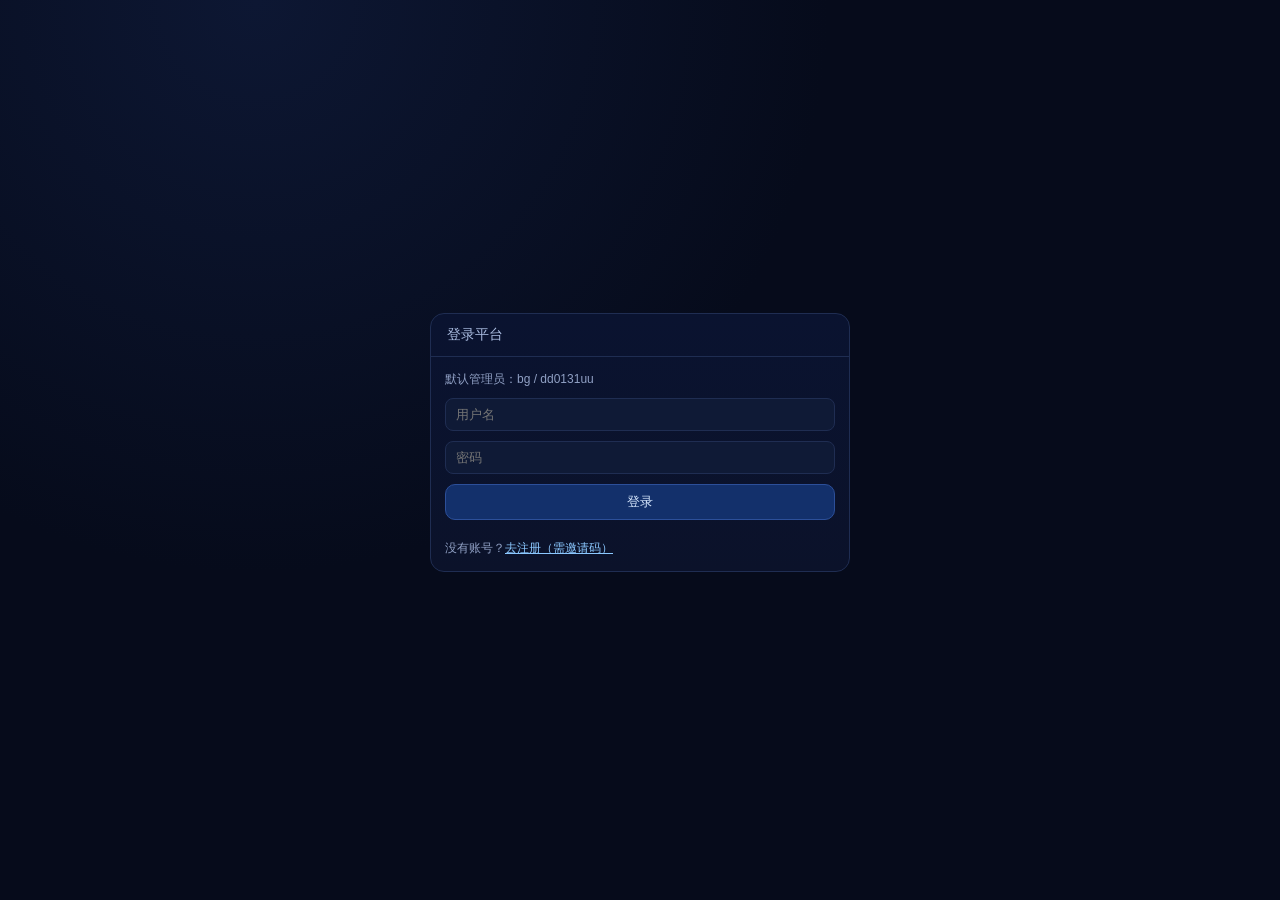
<file: login.html>
<!doctype html>
<html lang="zh-CN">
  <head>
    <meta charset="UTF-8" />
    <meta name="viewport" content="width=device-width, initial-scale=1.0" />
    <title>登录 - 信息收集结果管理平台</title>
    <link rel="stylesheet" href="./styles.css" />
  </head>
  <body>
    <div class="auth-wrap">
      <div class="card auth-card">
        <div class="card-title">登录平台</div>
        <div class="auth-body">
          <div class="small">默认管理员：bg / dd0131uu</div>
          <input id="username" placeholder="用户名" />
          <input id="password" type="password" placeholder="密码" />
          <button id="loginBtn" class="btn">登录</button>
          <div id="msg" class="small"></div>
          <div class="small">没有账号？<a href="/register">去注册（需邀请码）</a></div>
        </div>
      </div>
    </div>
    <script src="./auth.js"></script>
  </body>
</html>
</file>
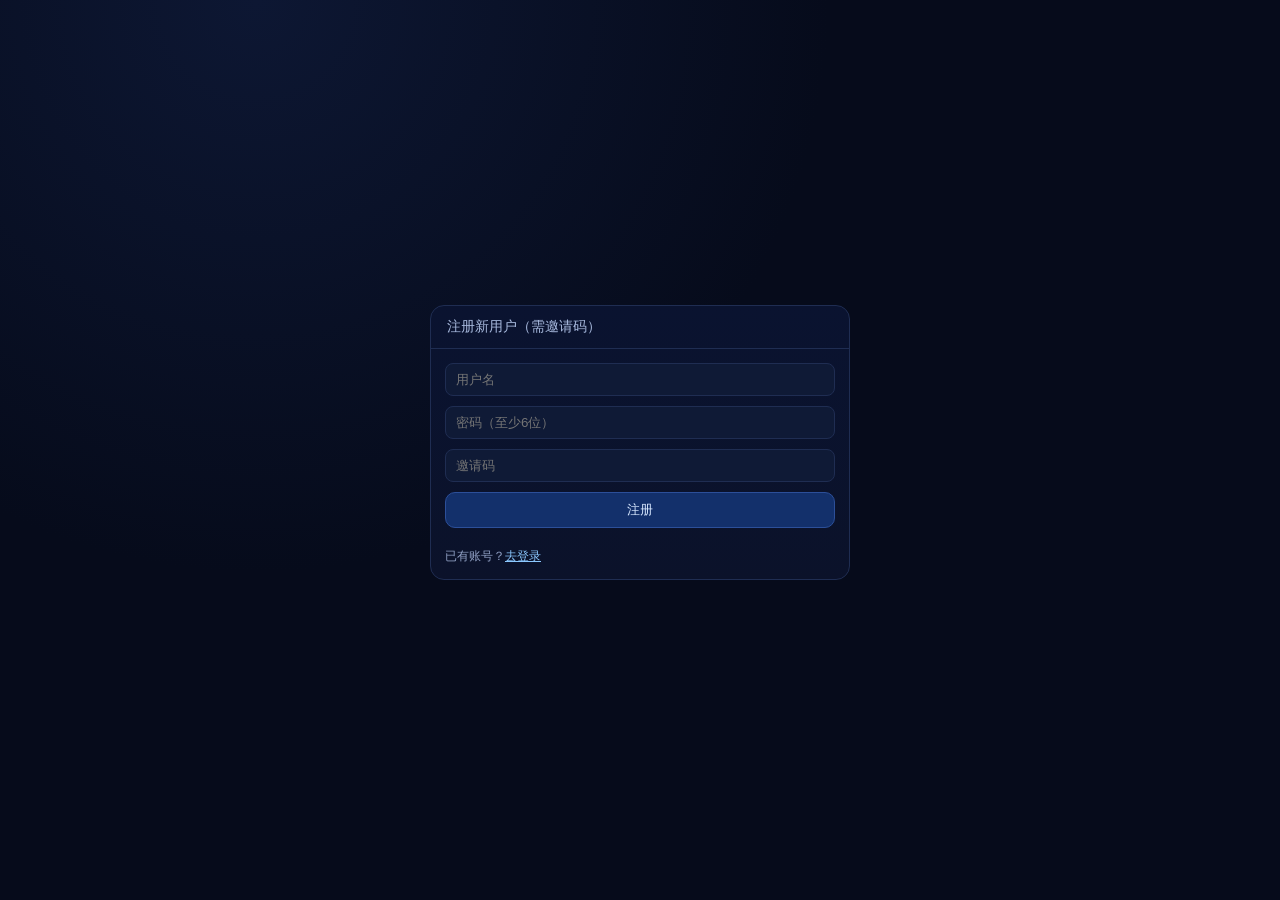
<file: register.html>
<!doctype html>
<html lang="zh-CN">
  <head>
    <meta charset="UTF-8" />
    <meta name="viewport" content="width=device-width, initial-scale=1.0" />
    <title>注册 - 信息收集结果管理平台</title>
    <link rel="stylesheet" href="./styles.css" />
  </head>
  <body>
    <div class="auth-wrap">
      <div class="card auth-card">
        <div class="card-title">注册新用户（需邀请码）</div>
        <div class="auth-body">
          <input id="username" placeholder="用户名" />
          <input id="password" type="password" placeholder="密码（至少6位）" />
          <input id="inviteCode" placeholder="邀请码" />
          <button id="registerBtn" class="btn">注册</button>
          <div id="msg" class="small"></div>
          <div class="small">已有账号？<a href="/login">去登录</a></div>
        </div>
      </div>
    </div>
    <script src="./auth.js"></script>
  </body>
</html>
</file>
<file: styles.css>
:root {
  --bg: #060b1b;
  --panel: #0b122a;
  --panel-2: #0f1a36;
  --line: #1f2d52;
  --text: #e6ecff;
  --sub: #90a0c4;
  --ok: #2bd6a1;
  --warn: #ffb020;
  --err: #ff5d73;
  --blue: #35a2ff;
}
* { box-sizing: border-box; }
body {
  margin: 0;
  font-family: -apple-system, BlinkMacSystemFont, "Segoe UI", Roboto, "PingFang SC", sans-serif;
  color: var(--text);
  background: radial-gradient(circle at 20% 0, #0d1733, var(--bg) 42%);
}
.layout { display: grid; grid-template-columns: 230px 1fr; min-height: 100vh; }
.sidebar {
  border-right: 1px solid var(--line);
  background: linear-gradient(180deg, #071026, #050a18);
  padding: 20px 14px;
}
.brand { font-size: 28px; font-weight: 700; letter-spacing: 1px; margin: 8px 8px 20px; }
.brand span { color: #4ec4ff; }
.nav-item {
  display: block; width: 100%; text-align: left; margin: 8px 0; padding: 11px 14px;
  color: var(--sub); background: transparent; border: 1px solid transparent;
  border-radius: 10px; cursor: pointer;
}
.nav-item.active, .nav-item:hover { background: #0d1b3d; color: #d8e7ff; border-color: var(--line); }
.side-footer { color: #6f82aa; font-size: 12px; margin-top: 22px; padding-left: 10px; }
.main { padding: 24px; }
.topbar { display: flex; align-items: center; justify-content: space-between; margin-bottom: 14px; gap: 10px; flex-wrap: wrap; }
h1 { margin: 0; font-size: 24px; }
.actions { display: flex; gap: 8px; align-items: center; }
.btn {
  background: #13306b; border: 1px solid #2c4f99; color: #d9e9ff;
  border-radius: 10px; padding: 8px 12px; cursor: pointer;
}
.btn.ghost { background: transparent; border-color: var(--line); color: var(--sub); }
.file-btn input { display: none; }
.view { display: none; }
.view.active { display: block; }
.card {
  background: linear-gradient(180deg, #0a1330, var(--panel));
  border: 1px solid var(--line); border-radius: 14px; margin-bottom: 16px; overflow: hidden;
}
.card-title { padding: 12px 16px; border-bottom: 1px solid var(--line); color: #a9bbdf; font-size: 14px; }
.grid { display: grid; gap: 14px; grid-template-columns: repeat(auto-fit, minmax(220px, 1fr)); }
.stat { padding: 14px; }
.stat b { font-size: 24px; }
.stat p { margin: 6px 0 0; color: var(--sub); font-size: 12px; }
.table-wrap { overflow: auto; }
table { width: 100%; border-collapse: collapse; min-width: 760px; }
th, td { text-align: left; padding: 10px 14px; border-bottom: 1px solid rgba(31,45,82,.45); font-size: 13px; }
th { color: #90a0c4; font-weight: 500; background: rgba(11,18,42,.35); }
td { color: #dce6ff; }
.badge { border: 1px solid; border-radius: 999px; padding: 2px 8px; font-size: 12px; }
.badge.ok { color: #95ddc7; border-color: #2b7567; }
.badge.warn { color: #ffd487; border-color: #81622a; }
.badge.err { color: #ffa3af; border-color: #7a2b3c; }
.badge.on { color: #8ac9ff; border-color: #2c5b8c; }
.badge.off { color: #8b9dc4; border-color: #3d4f70; }
.form { display: grid; gap: 10px; grid-template-columns: repeat(auto-fit,minmax(180px,1fr)); padding: 14px; }
input, select {
  background: var(--panel-2); color: var(--text); border: 1px solid var(--line);
  border-radius: 8px; padding: 8px 10px; width: 100%;
}
.news-list { display: grid; gap: 10px; padding: 12px; }
.news-item { border: 1px solid var(--line); border-radius: 10px; padding: 10px; background: rgba(10,19,48,.3); }
.news-item h4 { margin: 0 0 6px; }
.news-meta { color: var(--sub); font-size: 12px; display: flex; gap: 12px; flex-wrap: wrap; }
.news-actions { margin-top: 8px; display: flex; gap: 8px; }
.small { font-size: 12px; color: var(--sub); }
.auth-wrap {
  min-height: 100vh;
  display: grid;
  place-items: center;
  padding: 20px;
}
.auth-card {
  width: 100%;
  max-width: 420px;
}
.auth-body {
  padding: 14px;
  display: grid;
  gap: 10px;
}

a { color: #8bc8ff; }

@media (max-width: 920px) {
  .layout { grid-template-columns: 1fr; }
  .sidebar { display: none; }
}
</file>
